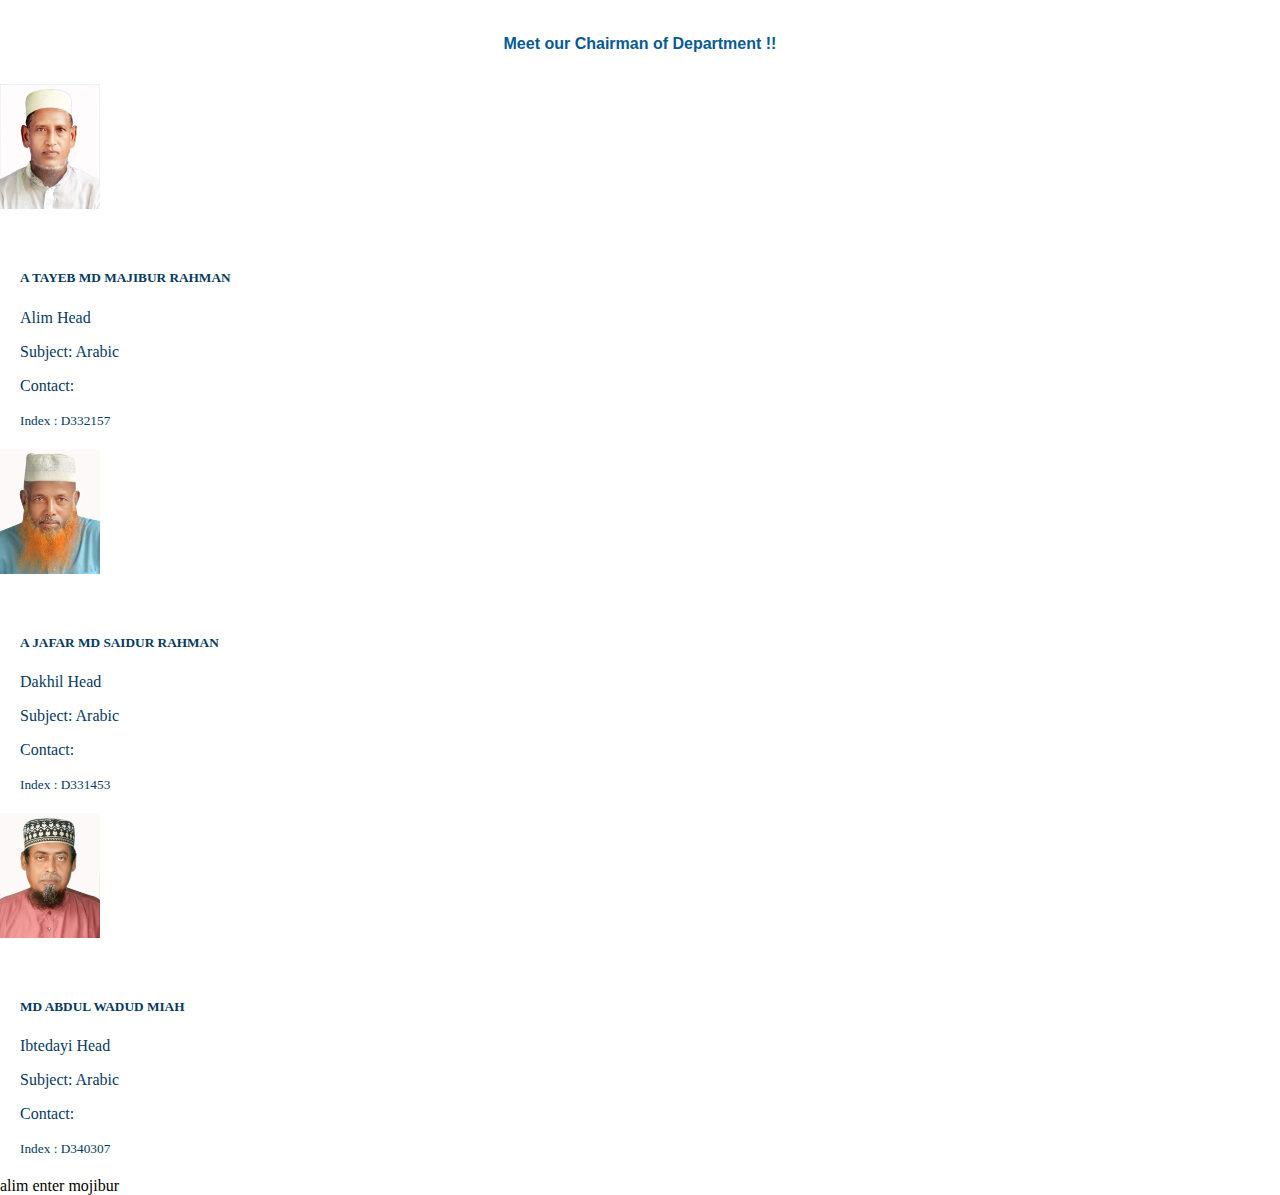
<file: chairman.html>
<!DOCTYPE html>
<html lang="en">
<head>
    <meta charset="UTF-8">
    <meta name="viewport" content="width=device-width, initial-scale=1.0">
    <link href="https://cdn.jsdelivr.net/npm/bootstrap@5.3.1/dist/css/bootstrap.min.css" rel="stylesheet" integrity="sha384-4bw+/aepP/YC94hEpVNVgiZdgIC5+VKNBQNGCHeKRQN+PtmoHDEXuppvnDJzQIu9" crossorigin="anonymous">
    <link rel="stylesheet" href="style.css">
    <title>Meet our Chairman of Department !!</title>

</head>
<body>
 <h4 id="authorId" class="kajiarchorMadrassaCaptionAll">Meet our Chairman of Department !! </h4>

<div class="container uthority" id="authority">

    <div class="row authorityList">


        <div class="col-md-4 authorknown authorClasses">
            <div class="authorDiv">
    
              
           
              
              
                <img class="authorImage stafPicMaage" src="Image/20 new/8 A TAYEB MD MAJIBUR RAHMAN/DSC_0026.png"  alt="">
             
                <div class="authorClassesName">
                  <h5>A TAYEB MD MAJIBUR RAHMAN</h5>
                  <p>Alim Head</p>
                  <p>Subject: Arabic</p>
                  <p>Contact: </p>
                  <small>Index : D332157</small>

    
                </div> 
    
              </div>
        </div>
    
    
        <div class="col-md-4 authorknown authorClasses">
            <div class="authorDiv">
    
                <img class="authorImage stafPicMaage" src="Image/20 new/3 A JAFAR MD SAIDUR RAHMAN/DSC_0021.png"  alt="">
           
              
                <div class="authorClassesName">
                  <h5>A JAFAR MD SAIDUR RAHMAN</h5>
                  <p>Dakhil Head</p>
                  <p>Subject: Arabic</p>
                  <p>Contact: </p>

                  <small>Index : D331453</small>
    
                </div> 
    
              </div>
        </div>
    
    
        <div class="col-md-4 authorknown authorClasses">
            <div class="authorDiv">
    
                <img class="authorImage stafPicMaage" src="Image/20 new/16 MD ABDUL WADUD MIAH/DSC_0006.png"  alt="">

                <div class="authorClassesName">
                  <h5>MD ABDUL WADUD MIAH</h5>
                  <p> Ibtedayi Head </p>
                  <p>Subject: Arabic</p>
                  <p>Contact: </p>
                  <small>Index : D340307</small>
    
                </div> 
    
              </div>
        </div>
    
    


    </div>

    
</div>


<script src="https://cdn.jsdelivr.net/npm/@popperjs/core@2.11.8/dist/umd/popper.min.js" integrity="sha384-I7E8VVD/ismYTF4hNIPjVp/Zjvgyol6VFvRkX/vR+Vc4jQkC+hVqc2pM8ODewa9r" crossorigin="anonymous"></script>
   
<script src="https://cdn.jsdelivr.net/npm/bootstrap@5.3.1/dist/js/bootstrap.min.js" integrity="sha384-Rx+T1VzGupg4BHQYs2gCW9It+akI2MM/mndMCy36UVfodzcJcF0GGLxZIzObiEfa" crossorigin="anonymous"></script>
</body>
</html>

alim enter mojibur
</file>
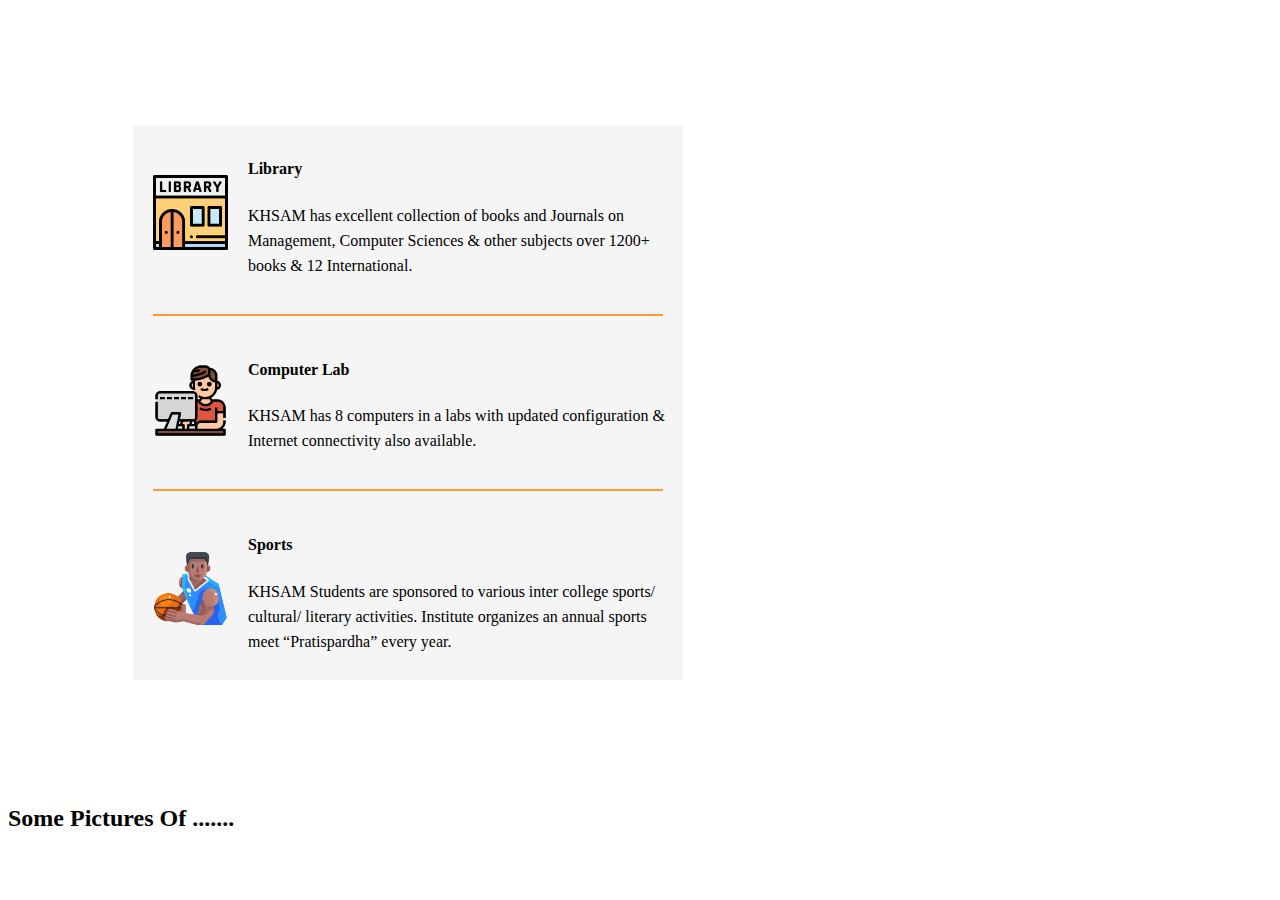
<file: facilities.html>
<!DOCTYPE html>
<html lang="en">
<head>
    <meta charset="UTF-8">
    <meta name="viewport" content="width=device-width, initial-scale=1.0">
    <link rel="shortcut icon" href="Image/logo3.jpg" type="image/x-icon">
    <link rel="stylesheet" href="facilities.css">
    <title>facilities khsam.com</title>
</head>
<body>
    

<div class="container" id="Facilities">



    <div class="row">
      <div class="col-md-5 facilitiesOne">
        
  
  
  
        <div class="about-right">    <div class="box-hover">
          <div class="about-icon">
            <img src="Image/library-icon.png" alt="">
            </div>               
          <div class="featured-content">
                 <h4> Library</h4>
                 <p> KHSAM has excellent collection of books and Journals on Management, Computer Sciences & other subjects over 1200+ books & 12 International.</p>
          </div></div>
         <span class="about-line"></span>
      
          
          <div class="box-hover">
           <div class="about-icon">
              <img src="Image/computer-icon.png" alt="">     
           </div>     
         <div class="featured-content">                     
                 <h4> Computer Lab</h4>          
                 <p>KHSAM has 8 computers in a labs with updated configuration & Internet connectivity also available.</p>               
         </div>       </div>                         
           <span class="about-line"></span>
      
      <div class="box-hover">
         <div class="about-icon">
            <img src="Image/sports-icon.png" alt="">            
         </div>
         <div class="featured-content">                     
                 <h4> Sports</h4>
                 <p>KHSAM Students are sponsored to various inter college sports/ cultural/ literary activities. Institute organizes an annual sports meet “Pratispardha” every year.</p>
         </div>
      </div>
      </div>
      
  
  
  
  
  
      </div>



      <div class="col-md-7">
        <h2>Some Pictures Of .......</h2>
      </div>
    </div>
  
    
    
  
  </div>
  
</body>
</html>
</file>
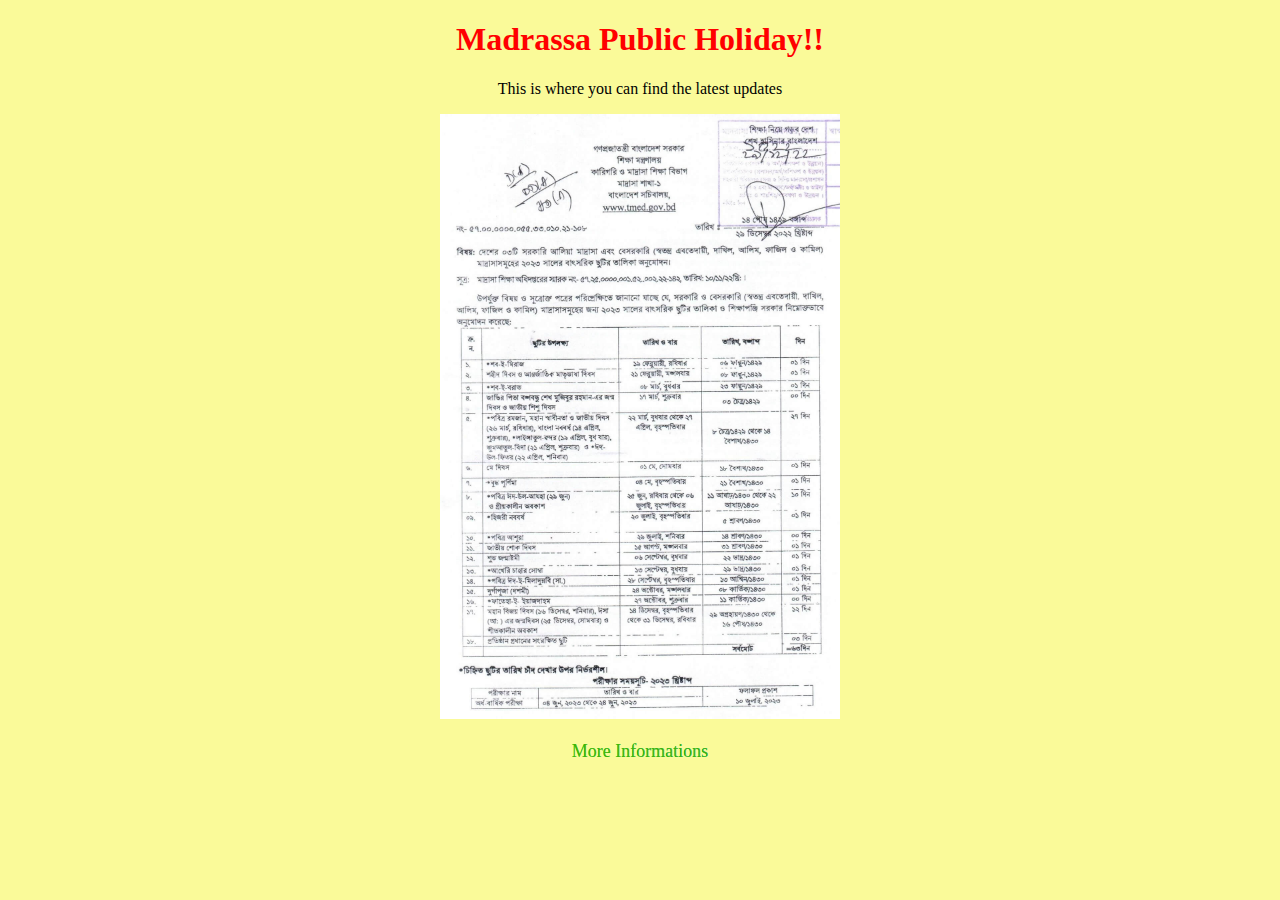
<file: holiday.html>
<!DOCTYPE html>
<html lang="en">
<head>
    <meta charset="UTF-8">
    <meta name="viewport" content="width=device-width, initial-scale=1.0">
    <link rel="shortcut icon" href="Image/logo3.jpg" type="image/x-icon">
    <link rel="stylesheet" href="style.css">
    <title>public holiday notice - khsam.com</title>
    <!-- Link your CSS file here -->
    
</head>
<body id="bgmOne">
    
    <div class="noticediv">
        <h1 id="academicscalender">Madrassa Public Holiday!!</h1>
    <p>This is where you can find the latest updates</p>
    <img class="imgWid" src="Image/holiday.jpg" alt="">
   
    </div>

    <br>
    
    <div class="kholaJanala">



        
         <a href="https://www.teachernewsbd.com/%E0%A6%AE%E0%A6%BE%E0%A6%A6%E0%A7%8D%E0%A6%B0%E0%A6%BE%E0%A6%B8%E0%A6%BE%E0%A6%B0-%E0%A6%9B%E0%A7%81%E0%A6%9F%E0%A6%BF%E0%A6%B0-%E0%A6%A4%E0%A6%BE%E0%A6%B2%E0%A6%BF%E0%A6%95%E0%A6%BE/" class="madrasaButtonssPublic" class="madrasaButtonss">More Informations</a>


    </div>
</html>
</file>
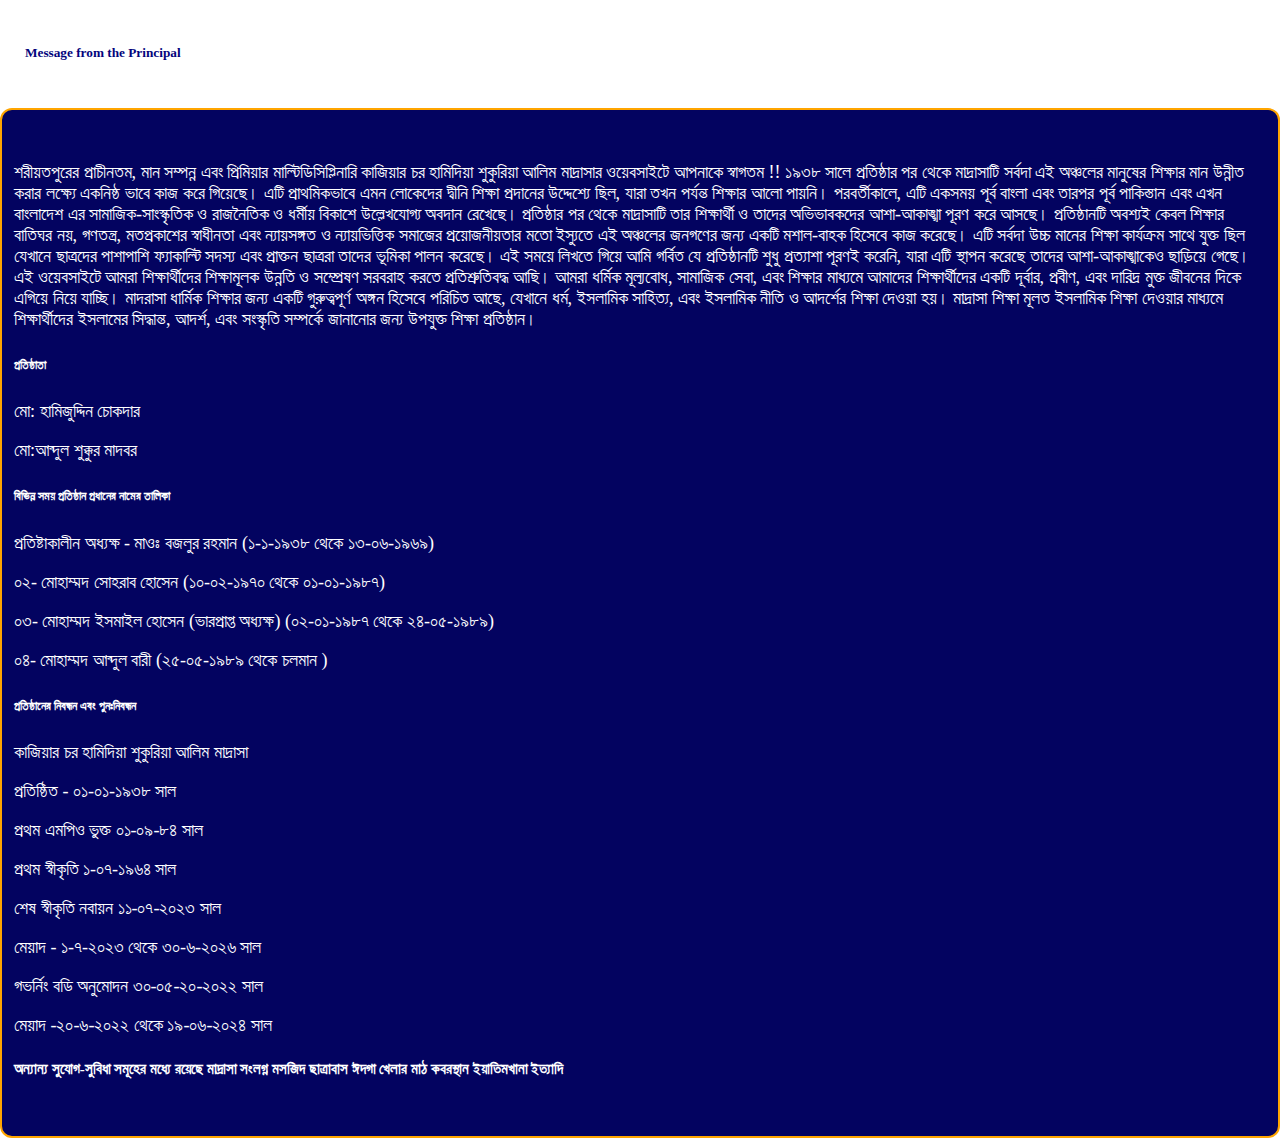
<file: messege.html>
<!DOCTYPE html>
<html lang="en">
<head>
    <meta charset="UTF-8">
    <meta name="viewport" content="width=device-width, initial-scale=1.0">
    <link href="https://cdn.jsdelivr.net/npm/bootstrap@5.3.1/dist/css/bootstrap.min.css" rel="stylesheet" integrity="sha384-4bw+/aepP/YC94hEpVNVgiZdgIC5+VKNBQNGCHeKRQN+PtmoHDEXuppvnDJzQIu9" crossorigin="anonymous">
    <link rel="shortcut icon" href="Image/logo3.jpg" type="image/x-icon">
    <link rel="stylesheet" href="style.css">
    <title>Khsam.com principle message</title>
</head>
<body>


    <h5 id="message-from-the-vice-chancellor festivalsss" class="messageBari">Message from the Principal </h5>
       
    <div class="container festivals">

        
  
    <p class="topPad"> 
            
        শরীয়তপুরের প্রাচীনতম, মান সম্পন্ন এবং প্রিমিয়ার মাল্টিডিসিপ্লিনারি কাজিয়ার চর হামিদিয়া শুকুরিয়া আলিম মাদ্রাসার ওয়েবসাইটে আপনাকে স্বাগতম !!  
        ১৯৩৮ সালে প্রতিষ্ঠার পর থেকে মাদ্রাসাটি সর্বদা এই অঞ্চলের মানুষের শিক্ষার মান উন্নীত করার লক্ষ্যে একনিষ্ঠ ভাবে কাজ করে গিয়েছে। এটি প্রাথমিকভাবে এমন লোকেদের দ্বীনি শিক্ষা প্রদানের উদ্দেশ্যে ছিল, যারা তখন পর্যন্ত শিক্ষার আলো পায়নি। পরবর্তীকালে, এটি একসময় পূর্ব বাংলা এবং তারপর পূর্ব পাকিস্তান এবং এখন বাংলাদেশ এর সামাজিক-সাংস্কৃতিক ও রাজনৈতিক ও ধর্মীয় বিকাশে উল্লেখযোগ্য অবদান রেখেছে।

প্রতিষ্ঠার পর থেকে মাদ্রাসাটি তার শিক্ষার্থী ও তাদের অভিভাবকদের আশা-আকাঙ্খা পূরণ করে আসছে। প্রতিষ্ঠানটি অবশ্যই কেবল শিক্ষার বাতিঘর নয়, গণতন্ত্র, মতপ্রকাশের স্বাধীনতা এবং ন্যায়সঙ্গত ও ন্যায়ভিত্তিক সমাজের প্রয়োজনীয়তার মতো ইস্যুতে এই অঞ্চলের জনগণের জন্য একটি মশাল-বাহক হিসেবে কাজ করেছে। এটি সর্বদা উচ্চ মানের শিক্ষা কার্যক্রম সাথে যুক্ত ছিল যেখানে ছাত্রদের পাশাপাশি ফ্যাকাল্টি সদস্য এবং প্রাক্তন ছাত্ররা তাদের ভূমিকা পালন করেছে। 

এই সময়ে লিখতে গিয়ে আমি গর্বিত যে প্রতিষ্ঠানটি শুধু প্রত্যাশা পূরণই করেনি, যারা এটি স্থাপন করেছে তাদের আশা-আকাঙ্খাকেও ছাড়িয়ে গেছে। এই ওয়েবসাইটে আমরা শিক্ষার্থীদের শিক্ষামূলক উন্নতি ও সম্প্রেষণ সরবরাহ করতে প্রতিশ্রুতিবদ্ধ আছি। আমরা ধর্মিক মূল্যবোধ, সামাজিক সেবা, এবং শিক্ষার মাধ্যমে আমাদের শিক্ষার্থীদের একটি দূর্বার, প্রবীণ, এবং দারিদ্র মুক্ত জীবনের দিকে এগিয়ে নিয়ে যাচ্ছি। মাদরাসা ধার্মিক শিক্ষার জন্য একটি গুরুত্বপূর্ণ অঙ্গন হিসেবে পরিচিত আছে, যেখানে ধর্ম, ইসলামিক সাহিত্য, এবং ইসলামিক নীতি ও আদর্শের শিক্ষা দেওয়া হয়। মাদ্রাসা শিক্ষা মূলত ইসলামিক শিক্ষা দেওয়ার মাধ্যমে শিক্ষার্থীদের ইসলামের সিদ্ধান্ত, আদর্শ, এবং সংস্কৃতি সম্পর্কে জানানোর জন্য উপযুক্ত শিক্ষা প্রতিষ্ঠান। 

    </p>


    <h6>প্রতিষ্ঠাতা </h6>
    <p>মো: হামিজুদ্দিন চোকদার</p>
    <p>মো:আব্দুল শুক্কুর মাদবর</p>
    
    <h6> বিভিন্ন সময় প্রতিষ্ঠান প্রধানের নামের তালিকা </h6>
    
    
    <p>প্রতিষ্টাকালীন অধ্যক্ষ - মাওঃ বজলুর রহমান (১-১-১৯৩৮ থেকে ১৩-০৬-১৯৬৯)</p>
    <p> ০২- মোহাম্মদ সোহরাব হোসেন (১০-০২-১৯৭০ থেকে ০১-০১-১৯৮৭) </p>
    <p> ০৩- মোহাম্মদ ইসমাইল হোসেন (ভারপ্রাপ্ত অধ্যক্ষ) (০২-০১-১৯৮৭ থেকে ২৪-০৫-১৯৮৯)</p>
    <p> ০৪- মোহাম্মদ আব্দুল বারী (২৫-০৫-১৯৮৯ থেকে চলমান ) </p>



<h6> প্রতিষ্ঠানের নিবন্ধন এবং পুনঃনিবন্ধন</h6>
<p> কাজিয়ার চর হামিদিয়া শুকুরিয়া আলিম মাদ্রাসা </p>
<p> প্রতিষ্ঠিত - ০১-০১-১৯৩৮ সাল </p>
<p> প্রথম এমপিও ভুক্ত ০১-০৯-৮৪ সাল </p>
<p>প্রথম স্বীকৃতি ১-০৭-১৯৬৪ সাল </p>
<p>শেষ স্বীকৃতি নবায়ন ১১-০৭-২০২৩ সাল </p>
<p>মেয়াদ - ১-৭-২০২৩ থেকে ৩০-৬-২০২৬ সাল </p>
<p>গভর্নিং বডি  অনুমোদন ৩০-০৫-২০-২০২২ সাল </p>
<p>মেয়াদ -২০-৬-২০২২ থেকে ১৯-০৬-২০২৪ সাল </p>
<h5>অন্যান্য সুযোগ-সুবিধা সমূহের মধ্যে রয়েছে মাদ্রাসা সংলগ্ন মসজিদ ছাত্রাবাস ঈদগা খেলার মাঠ কবরস্থান ইয়াতিমখানা ইত্যাদি</h5>

<br>


    </div>


    























        
    </div>

    <script src="https://cdn.jsdelivr.net/npm/@popperjs/core@2.11.8/dist/umd/popper.min.js" integrity="sha384-I7E8VVD/ismYTF4hNIPjVp/Zjvgyol6VFvRkX/vR+Vc4jQkC+hVqc2pM8ODewa9r" crossorigin="anonymous"></script>
   
    <script src="https://cdn.jsdelivr.net/npm/bootstrap@5.3.1/dist/js/bootstrap.min.js" integrity="sha384-Rx+T1VzGupg4BHQYs2gCW9It+akI2MM/mndMCy36UVfodzcJcF0GGLxZIzObiEfa" crossorigin="anonymous"></script>
</body>
</html>
</file>
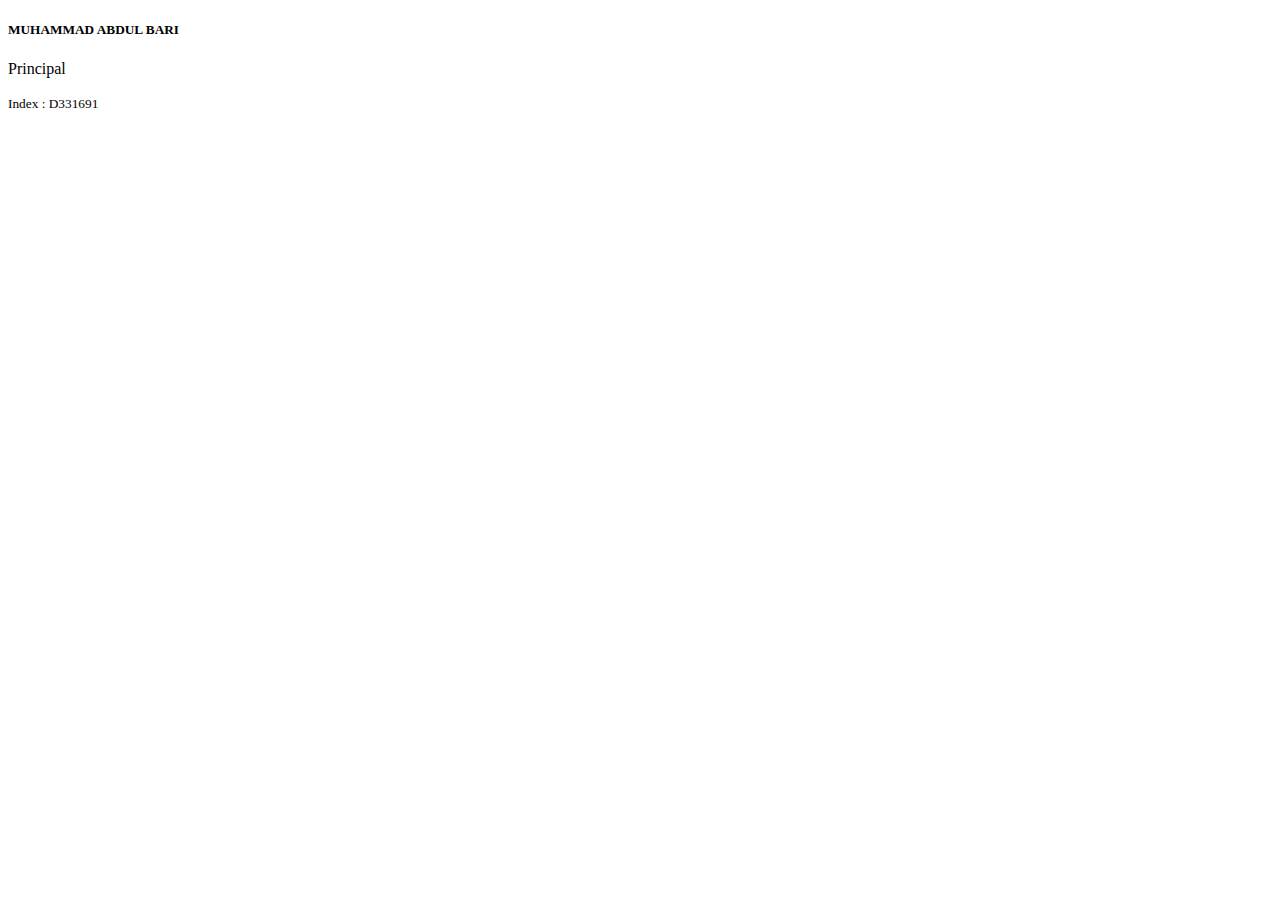
<file: somepic.html>
<!DOCTYPE html>
<html lang="en">
<head>
    <meta charset="UTF-8">
    <meta http-equiv="X-UA-Compatible" content="IE=edge">
    <meta name="viewport" content="width=device-width, initial-scale=1.0">
    <title>Authority</title>
</head>
<body>
    <div class="container authority" id="authority">
        <div class="row authorityList">
            <div class="col-lg-3 authorknown authorClasses">
                <div class="authorDiv">
                    <!-- <img src="left_image_url.jpg" class="rounded float-start" alt="Left Image">
                    <img class="authorImage stafPicMaage" src="Image/20 new/1 MUHAMMAD ABDUL BARI/3.png" alt="">
                    <img src="right_image_url.jpg" class="rounded float-end" alt="Right Image"> -->
                    <div class="authorClassesName">
                        <h5>MUHAMMAD ABDUL BARI</h5>
                        <p>Principal</p>
                        <small>Index : D331691</small>
                    </div>
                </div>
            </div>
         
        </div>
    </div>
</body>
</html>
</file>
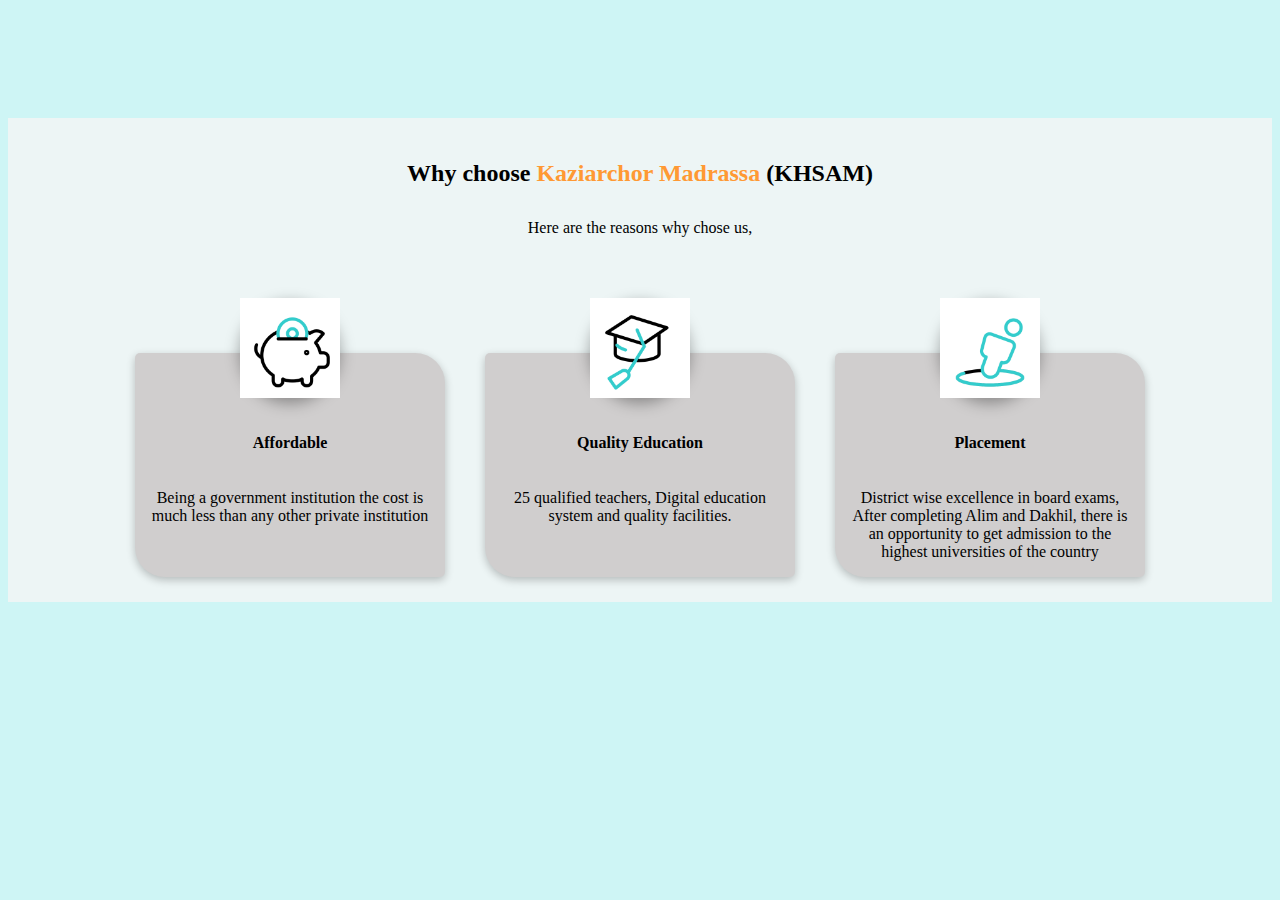
<file: why.html>
<!DOCTYPE html>
<html lang="en">
<head>
    <meta charset="UTF-8">
    <meta name="viewport" content="width=device-width, initial-scale=1.0">
    <link rel="shortcut icon" href="Image/logo3.jpg" type="image/x-icon">
    <link rel="stylesheet" href="why.css">
    <title>khsam.com</title>
</head>
<body id="heyBro">
    <!-- Why ChoosUs Start  -->
<section class="about-bottom">


    <div class="container">
  
  
  
  
  
  
  
      <div id="academicsprograms" class="about-bottom-container ">
    
        <div class="section-title sectionPad">
          <h4 style="font-size: 24px;"> Why choose <span style="color: #f93">Kaziarchor Madrassa </span> (KHSAM) </h4>
          <p>Here are the reasons why chose us, </p>
        </div>
        
        <div class="row">
        
         <div class="bottom-box">
              <div class="bottom-box-img">
                <img src="Image/him1.gif" alt=""/>
              </div>
              
                <h4>Affordable</h4>
                <p>Being a government institution the cost is much less than any other private institution</p>         
         </div>
        
         <div class="bottom-box">
              <div class="bottom-box-img">
                <img src="Image/him2.gif" alt=""/>
              </div>
  
                <h4>Quality Education</h4>
                <p>25 qualified teachers, Digital education system and quality facilities.</p>
              </div>
  
            <div class="bottom-box">
              <div class="bottom-box-img">
                <img src="Image/him3.gif" alt=""/>
              </div>
  
                <h4> Placement</h4>
                <p>District wise excellence in board exams, After completing Alim and Dakhil, there is an opportunity to get admission to the highest universities of the country </p>
              </div>
  
  
      </div>
    </div>
  
  
  
  
    </div>
  
  
  </section>
</body>
</html>
</file>
<file: style.css>
html {
    scroll-behavior: smooth;
  }

   @keyframes move{
    50%{
        translate: 0px 15px;
    }
    100%{
        translate: 0px 0px;
    }
}

@keyframes contactmove {
    100% {
        transform: rotate(360deg);
    }
} 

#madrasa {
   border: 1px solid rgb(203, 201, 201) ;
   border-radius: 5px;
   border-width: 0px 1px 0px 1px;
   
}
#madrasaLogo2 {
    width: 45px;
}
.madrasaNav {
    margin-left: 5px;
}


.carousel-image-opacity {
     opacity: 0.8; 
    background-color: lightgreen( #000000c9, #71f0d1b5);
    color: white;
    

}

 
  .navItemMarge {
    margin-left: 50px;

 }  




#madrasaNavHover .dropdown-item:hover {
    background-color: #7a7979; 
    color: #ffd102; 
  }

  #madrasaCarosoleWidth img {
        width: 100%;
        max-height: auto; 
  } 

  .usingJs {
    
    font-weight: bold;
    font-family: 'Times New Roman', Times, serif;
  }

#madrasaNavItem {
    color: #073a5d;
    font-size: 17px;
    font-weight: bolder;
   
}


.madrasaInfo p {
    color: black;
    font-size: medium;
    padding: 5px;
    background-color: rgba(247, 239, 239, 0.5); 
    width: auto;
    height: 50px;
    border-radius: 90px;
    margin: 8px;
    border: 2px solid black;
}
.madrasaButton {
    background-color: #75f958;
    color: #ffffff;
    margin-left: 60px;
    margin: 5px;
    padding: 7px;
    border-radius: 7px 10px;
    font-size: large;
    width: 190px;
}

.madrasaButton:hover {
    background-color: #ffd500; 
    color: #073a5d; 
}






.madrasaFacility {
    color: black;
    padding: 7px;
    background-color: rgba(247, 239, 239, 0.5); 
    width: 290px;
    height: 90px;
    border-radius: 90px ;
    margin-left: 550px;
    font-size: large;
    border: 2px solid black;
    
}

.madrasaCaptions{
    font-size: large;
    font-weight: bold;
    font-family: Cambria, Cochin, Georgia, Times, 'Times New Roman', serif;
    width: 190px;
    background-color: rgba(247, 239, 239, 0.5);
    color: rgb(228, 3, 3);
    padding: 7px;
    border-radius: 16px 9px;
    border: 2px solid black;
    margin-left: 155px;
    margin-bottom: 100px;
}

#madrasaSearchButton {
    color: red;
    font-weight:600;

}






  .madrasaButtonTwo {
    background-color: #9689f8; 
    border: 1px solid black;
    color: white; 
    font-weight:580;
    padding: 10px 20px; 
    cursor: pointer; 
    margin-right: 120px;
    border-radius: 30px;
    transition: all 0.5s ease-in-out;
   
  }
  
  .madrasaButtonTwo:hover {
    background-color: #ff7f00; 
  }
   
  
  .madrasaTransition:hover {
    transform: translateX(30px) scale(1.1);
    color: #073a5d; 
  }
  

  .madrasaTextMargin{
    transition: all 0.3s ease-in-out;

  }

  .madrasaTextMargin:hover{
    transform: translateX(30px) scale(1.1);
    color: #073a5d; 
  }


.madrasaFacility{
    transition: all 0.3s ease-in-out;

}

.madrasaFacility:hover{
    transform: translateX(30px) scale(1.1);
    color: #073a5d; 
  }


   #PrincipleImage{
    width: 50%;
    margin-left: 50px;
   
  } 



  
  .principleMessege{
    margin-top: 18px;
    
  

  }



  .col-lg-4.messageRowsOne {
    transition: all 0.5s ease-in-out; 
    transform: translateX(1px) scale(.9);
    padding: 20px; 
}

.col-lg-4.messageRowsOne:hover {
    border-width: 8px 2px; 
    border-style: solid; 
    border-color: rgb(242, 245, 254); 
    box-shadow: 0px 13px 1px 2px #e7e6e6;
    border-radius: 13px 9px;
   
}




  .PrincipleImageDiv{
    margin: 22px;
    padding: 12px;
  }

.messageRowsTwo:hover {
   

    border-width: 8px 2px; 
    border-style: solid; 
    border-color: rgb(242, 245, 254); 
    box-shadow: 0px 13px 1px 2px #e7e6e6;
    border-radius: 13px 9px;

}

.messageRowsTwo{
    transition: all 1s ease-in-out; 
    transform: translateX(10px) scale(.9);
    padding: 30px; 

}
.name{
    margin-top: 30px;
    margin-left: 26px;
}

.messageBari {
    color: rgb(4, 4, 124);
    margin-top: 20px;
    padding: 25px;
    font-weight:600;

}
.name p {
    font-weight:550;
}
.nameTwo p {
    margin-top: 14px;
    padding: 6px;
    color:#22211c;
    font-weight: 510;
}




r */




.authorDiv img {
    width: 75%;
    margin-top: 10px;
    border: 2px solid rgb(243, 234, 234);
    border-radius: 15px 11px;
    transition: all 1s ease-in-out; 
    transform: translateX(10px) scale(.9);
    padding: 0px; 

  }
  
  .authorImage:hover {
      border-width: 8px 2px; 
    border-style: solid; 
    border-color: rgb(242, 245, 254); 
    box-shadow: 0px 13px 1px 2px #e7e6e6;
    border-radius: 13px 9px;
  }
  
  


  .authorClassesName {
    color: #073a5d;
    margin-top: 15px;
    padding: 20px;
    font-weight: 510;
  }
  

  
  .kajiarchorMadrassaCaptionAll{
    margin-top: 25px;
    padding: 10px;
    color:#075b92;
    font-family: 'Raleway', sans-serif;
    font-weight: 700;

  }

  .lalluMama{
    margin-top: 40px;
  }
  
  .kajiarchorMadrassaCaption h4::after {
    content: "";
    display: block;
    width: 40px; 
    height: 3px; 
    background-color: rgba(255, 176, 48, 0.927);
    margin-top: 20px; 
    margin-left: 300px;
  }

  .chanMama{
    margin-top: 20px;
  }
  


  @media screen and (max-width: 768px) {
    .kajiarchorMadrassaCaption h4::after {
        margin-left: 135px; 
    }
}


.backgroundImage {
    position: relative;
    width: auto;
    height: auto;
    padding: 100px;
     

    &::before {
        content: "";
        position: absolute;
        top: 0;
        left: 0;
        width: 100%;
        height: 100%;
        background-image: url('Image/madrasa1heightcropfinal.png');
        background-size: cover;
        background-repeat: no-repeat;
        background-position: center center;
        opacity: 0.7; 
        background-color:  rgba(0, 128, 0, 0.3);
        z-index: -1; 
        
    }
}


    .count-section {
        padding: 10px 15px;
        max-width: 100%;
        display: flex;
        flex-wrap: wrap;
    }
    
    .count-container {
        justify-content: center;
        width: 100%;
        display: flex;
        flex-wrap: wrap;
        margin-top: -80px;
    }
    
    .counter-box {
        width: 100%;
        max-width: 300px;
        border: 3px solid rgb(255, 251, 251);
            box-shadow: 3px 3px;

        margin: 10px;
        padding: 10px;
        border-radius: 500px 330px;
        display: flex;
        flex-direction: column;
        align-items: center;
        background-color: #fffdfd;
    }
    
    .counter-box p {
        color: rgb(5, 5, 55);
        font-size: 18px;
        font-weight: 400;
        padding-left: 5px;
    }
    
    .counter-box h2 {
        height: auto;
        text-align: center;
        color: #ff4f01;
        margin: 5px;
        text-orientation: mixed;
        background-color: rgb(255, 255, 255);
        line-height: normal;
    }
    
 
    @media (max-width: 768px) {
        .counter-box {
            max-width: 100%;
        }
    }

    #madrasaImg{
        width:100%;
        
    }


    .welcome {
        margin-top: 38px;
        padding: 15px;
    }



    .col-md-6 {
        position: relative;
        left: -100%; 
        opacity: 0;
        transition: left 2s ease, opacity 0.5s ease;
      }
      
      .right-column {
        left: 100%; 
      }
      
      .slide-in {
        left: 0;
        opacity: 1;
      }
      

.center {
    text-align: center;
    margin-bottom: 25px;
    padding: 5px;
}

 .cardSpecial{
    margin-bottom: 20px;
    padding: 10px;
}
 



#historical-outline{
    margin-top: -10px;
}
   


.madrasaButtonss {
            width: 500px;
            background: linear-gradient(to right, #75f958, #2bc0e4);
            color: #40b406;
            margin: 5px;
            padding: 7px;
            border-radius: 7px 10px;
            font-size: large;
            background-clip: text;
            -webkit-background-clip: text;
            text-align: center;
            border: 1px solid black;
            background-size: 200% 100%;
        }








    #buttonColor{
        color: white;
        font-size: large;
        width: auto;
    }




.recentEventsOne {
    margin-top: 50px;
    margin-bottom: 20px;
    border: 3px solid rgb(180, 241, 114);
    box-shadow: 10px 20px 25px  rgba(100, 98, 98, 0.5); 
    border-radius: 20px 13px;
    

}
.colom2{
    margin-left: 160px;
}

.rowPadding{
    margin-bottom: 10px;
}


.madrasaButtonssCard {
    width: 180px;
    background: linear-gradient(to right, #75f958, #2bc0e4); 
    color: #40b406;
    margin: 5px;
    padding: 7px;
    transition: background 0.5s ease, color 0.6s ease;
    border-radius: 7px 10px;
    font-size: large;
    background-clip: text; 
    -webkit-background-clip: text; 
}

.plsVinchiDaa{
    margin-top: 50px;
    margin-bottom: 50px;
    text-align: center;
}


.meetOurAuthority {
    width: auto;
    background: linear-gradient(to right, #ffffff, rgb(255, 128, 1));
    color: rgb(4, 4, 65);
    margin: 15px;
    padding: 12px;
    border-radius: 77px;
    font-size: large;
    text-align: center;
    border: 1px solid black;
    background-size: 200% 100%;
    transition: background-position 1s ease;
    font-weight: 580;
   
}

.meetOurAuthority:hover {
    background-position: -100% 0;
}




.meetOurAuthority2 {
    width: auto;
     background: linear-gradient(to right, #ffffff, rgb(255, 128, 1));
     color: rgb(3, 3, 62);
     margin: 10px;
     padding: 9px;
     border-radius: 77px;
     font-size: large;
     text-align: center;
     border: 1px solid black;
     background-size: 200% 100%;
     transition: background-position 1s ease;
     font-weight: 560;
 }
 
 .meetOurAuthority2:hover {
     background-position: -100% 0;
 }
 


.madrasaButtonssCard:hover {
    background: linear-gradient(to right, #fed400, #f76d57); 
    color: #073a5d;
}






/*-- student notice board --*/

.notice-container { box-sizing: border-box; margin: auto; max-width: 90%; width: 1100px; }

.notice-area { margin: auto; max-width: 500px; padding: 50px 4px; }

.notice-heading {
  padding: 3.5px;
  background: linear-gradient(145deg,cyan 15%,#9600ff 90%);
  height: 60px;
  border-radius: 20px 20px 0px 0px;
}

.line span { position:relative; }
.line span:before {
  content:"";
  position:absolute;
  top: 100%;
  width:105%;
  height:2.5px;
  border-radius:10px;
  background:linear-gradient(145deg, transparent, #9600ff 20%,cyan 80%,transparent);
}

.notice-heading h4{
  text-align: center;
  color: #f9f9f9;
  text-shadow: 2px 2px 3px rgba(0,0,0,0.7);
}

.first-box, .second-box, .third-box{
  margin: 0px 10px;
  border-radius: 30px;
  background: #ffffff;
  box-shadow: 0px 20px 25px -10px rgba(0, 0, 0,.5); 
}

.third-box {
  margin: 0px 10px;
  height: 500px;
  background: #fff;
  padding-left: 5px;
  overflow: hidden;
}

.third-box marquee { height: 500px; }

.alert-box {
  width:90%;
  margin:20px auto;
  padding: 5px 10px;
  position:relative;
  background-color: #f5f5f5;
  border-radius:5px;
  box-shadow:10px 5px 5px 0px #ccc;
}
.alert-box  a { 
  font-weight: 400;
  font-size: 20px;
  color: #000;
  line-height: 30px;
  white-space: pre-wrap;
}





/* uhjkasjknakjsn */

.simple-alert { border-left:5px solid #f93; transition: transform 0.3s ease-out; }
.simple-alert:hover { transform: translate(0, 5px); }

fieldset { border:0; }
legend { font-size: 12px; padding: 0px 5px; color: white; background: red; border-radius: 10px; }

@keyframes flash {
  0%, 50%, 100% {opacity: 1;}
  25%, 75% {opacity: 0;}
}
.flash {
  animation-name: flash;
  animation-duration: 3s;
  animation-fill-mode: both;
  animation-iteration-count: infinite;
}




.upcoming-event-section { box-sizing: border-box; margin: auto; width: 380px; background: #f5f5f5; height: 420px;
    border: 2px solid; border-image-slice: 1; border-image-source: linear-gradient(145deg, pink, #9600ff 20%,cyan 80%,transparent); }

.event-header { text-align: center; margin: 20px 0px 10px; padding-bottom: 10px; position: relative; }

.event-header h3 { font-size: 22px; font-weight: 400; line-height: 40px; margin-bottom: 0px; }
.event-header .event-line { background-color: #ddd; position: absolute; width: 380px; right: 0; height: 2px; }

.event-body { margin: 0px; padding: 0px; }

.event-box { border:1px solid #ddd; box-sizing: border-box; margin: 0px; overflow: hidden; padding: 10px 15px 25px; transition: transform 0.3s ease-out; }
.event-box:hover { transform: translate(0, 10px); }

.time-from { border: 1px solid #f93; box-sizing: border-box; color: #f93; float: left; margin: 0px; text-align: center; width: 48px; }
.date { font-size: 24px; font-weight: 700; line-height: 25px; margin: 15px 0px 0px; }

.event-wrapper { box-sizing: border-box; float: right; position: relative; width: calc(100% - 66px); }
.event-wrapper h5 { font-size: 18px; margin: 10px 0px; }
a { color: #333333; text-decoration-line: none; }

.time { font-size: 13px; font-weight: 700; text-transform: uppercase; display: inline-block; margin-left: 20px; }



/* CSS for responsive header */
.responsive-menu {
    display: none;
  }
  
  @media screen and (max-width: 768px) {
    .header .navbar {
      display: none;
    }
  
    .responsive-menu {
      display: block;
      text-align: center;
    }
  
    .responsive-menu .navbar {
      display: none;
    }
  
    
  
    .responsive-menu .navbar a {
      padding: 10px;
    }
  }
  

.noticediv{
    text-align: center;
}

.noticediv h1 {
    color: red;
}

.imgWid {
    width: 400px;
}
.kholaJanala{
    text-align: center;
}

.madrasaButtonssPublic  {
    width: 100px;
    background: linear-gradient(to right, #75f958, #2bc0e4); 
    color: #40b406;
    margin: 5px;
    padding: 7px;
    transition: background 0.5s ease, color 0.6s ease;
    border-radius: 7px 10px;
    font-size: large;
    background-clip: text; 
    -webkit-background-clip: text; 
}

.madrasaButtonssPublic:hover {
    background: linear-gradient(to right, #ff3902, #f76d57); 
    color: #073a5d;
}

   
.cardMarge {
    margin: 15px;
    padding: 10px;
   
}

.ourCourses {
    text-align: center;
   
}


#academicsprograms{
    border-radius: 20px 12px;
} 


.holeDiv{
    margin-top: 30px;
    padding-top: 20px;
}

#head{
    text-align: center;
}
#authorId{
    text-align: center;
}



#bgmOne{
    background-color: rgb(250, 250, 153);
}


/* Reset default margin and padding for body and ul elements */
body, ul {
    margin: 0;
    padding: 0;
  }
  

  footer {
    background-color: #333; 
    color: #fff;/
    padding: 30px 0; 
  }
  

  footer h4 {
    font-size: 18px;
    margin-bottom: 15px;
  }
  
  footer ul {
    list-style: none;
    padding: 0;
  }
  
  footer ul li {
    margin-bottom: 10px;
  }
  
  footer ul li a {
    color: #fff; 
    text-decoration: none;
    transition: color 0.3s; 
  }
  
  footer ul li a:hover {
    color: #ffd700; 
  }
  
  /* Style the address in the contact column */
  footer address {
    font-size: 14px;
    line-height: 1.5;
  }
  

  footer .social-icons {
    list-style: none;
    padding: 0;
  }
  
  footer .social-icons li {
    display: inline-block;
    margin-right: 10px;
  }
  
  footer .social-icons li a {
    color: #fff; 
    font-size: 24px;
    text-decoration: none;
  }
  

  @media (max-width: 767px) {
    footer {
      text-align: center; 
    }
    .col-md-3 {
      margin-bottom: 30px;
    }
  }
.fudaa{
    margin-top: 30px;
    border-radius: 15px;
    border: 1px solid snow;
}  

.festivals {
  background-color: rgb(3, 3, 96);
  color: white;
  font-size: large;
  border: 2px solid orange;
 
  padding: 12px;
  border-radius: 12px;
}

.topPad {
 margin-top: 40px;
}

.stafPicMaage{
  width: 100px;
}

.qustion{
  margin-top: 25px;
  margin-bottom: 25px;
  padding: 10px;
}

.alert-info{
  margin-top: 35px;


}

.halaikoice {
  font-weight: bolder;
}
</file>
<file: facilities.css>
.about-right { box-sizing: border-box; padding: 10px 10px; position: relative; width: 550px; background-color: #f5f5f5;}

.about-icon { display: table-cell; vertical-align: middle; padding: 0px 10px; }
.about-icon img { width: 75px; }
.fa { color: #f93; display: inline-block; font-size: 56px; position: untet; padding-left: 2px}

.featured-content { display: table-cell; padding-left: 10px; line-height:25px;}

.box-hover:hover { background: linear-gradient(-135deg, #4570e7 0%,#79f1fc 100%);  border-radius: 15px;  }
.box-hover p:hover  { color: white;  transition: all 1.5s linear;}
.about-line { margin: 20px 10px; border: 0.6px solid #f93;  display: block; position: relative; }


.facilitiesOne{
    margin: 100px;
    padding: 25px;
}
</file>
<file: why.css>
.about-bottom {
    padding: 90px 0px;
    position: relative;
  }
  
  .about-bottom-container {
    box-sizing: border-box;
    padding: 0px 10px 15px; 
    max-width: 100%;
    background: #edf5f5;
    background-size: cover;
  }
  
  .row {
    display: flex;
    flex-wrap: wrap; 
    justify-content: center; 
    gap: 20px; 
  }
  
  .bottom-box {
    align-items: center;
    background-color: rgb(208, 206, 206);
    display: flex;
    flex-direction: column;
    margin: 10px; 
    text-align: center;
    box-shadow: rgba(0, 0, 0, 0.24) 0px 3px 8px;
    border-radius: 5px 30px;
    flex: 1; 
    max-width: 310px; 
  }
  
  .bottom-box-img {
    align-items: center;
    background: #fff;
     border-radius: 100%; 
    box-shadow: rgba(0, 0, 0, 0.35) 0px 5px 15px;
     display: flex; 
    width: 100px;
    height: 100px;
    justify-content: center;
     margin: -55px 0 15px; 
     position: relative; 
  }
  
  .bottom-box-img img {
    border-style: none;
    vertical-align: middle;
    max-width: 100%; 
  }
  
  .bottom-box p {
    padding: 0px 10px;
  }
  
 
  @media screen and (max-width: 768px) {
    .row {
      flex-direction: column; 
    }
  
    .bottom-box {
      margin: 10px 0; 
    }
  }
  
.sectionPad {
    margin-bottom: 80px;
    margin-top: 20px;
    padding: 10px;
    text-align: center;
}


#heyBro{
  background-color: rgb(206, 245, 245);
}
</file>
